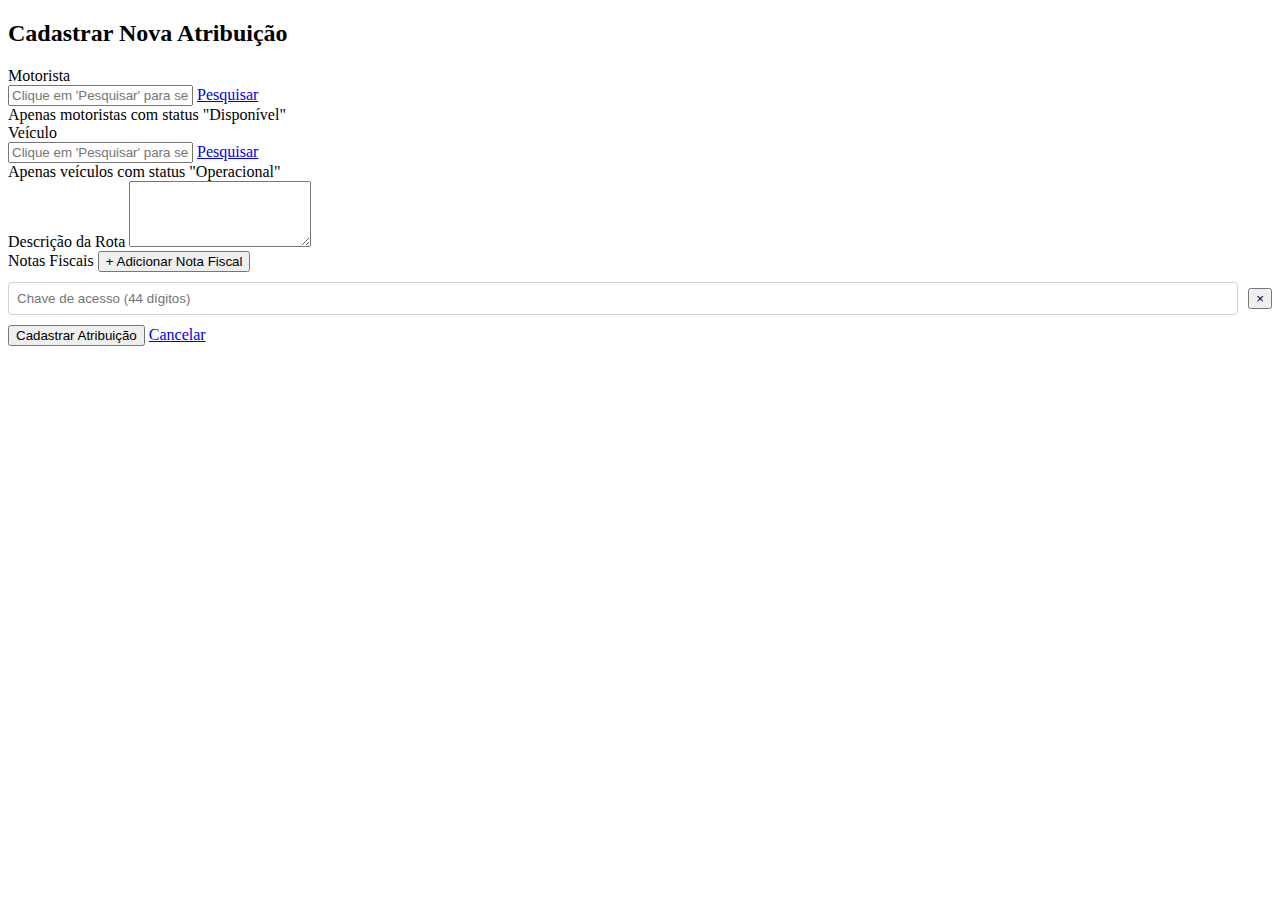
<file: projeto_plenotrips/src/main/resources/templates/entrega/formulario_entrega.html>
<!DOCTYPE html>
<html xmlns:th="http://www.thymeleaf.org">
<head>
    <meta charset="UTF-8">
    <meta name="viewport" content="width=device-width, initial-scale=1.0">
    <title>Cadastrar Atribuição</title>
    <link rel="stylesheet" th:href="@{/css/geral.css}">
    <!-- ✅ CORREÇÃO: Adicionado th:inline="javascript" -->
    <script th:inline="javascript">
        document.addEventListener('DOMContentLoaded', function() {
            // Pré-preenche com dados do servidor
            const motorista = /*[[${motoristaSelecionado}]]*/ null;
            const veiculo = /*[[${veiculoSelecionado}]]*/ null;

            if (motorista) {
                document.getElementById('driverName').value = motorista.name;
                document.getElementById('driverId').value = motorista.id;
            }

            if (veiculo) {
                document.getElementById('vehiclePlate').value = veiculo.plateNumber;
                document.getElementById('vehicleId').value = veiculo.id;
            }

            // Lógica de notas fiscais
            const container = document.getElementById('containerNotas');
            const btnAdd = document.getElementById('btnAddNota');

            function criarCampoNota(index) {
                const div = document.createElement('div');
                div.className = 'nota-fiscal-item';
                div.style.display = 'flex';
                div.style.gap = '10px';
                div.style.marginBottom = '10px';
                div.style.alignItems = 'center';

                div.innerHTML = `
                    <input type="text" 
                           name="invoiceKeys[${index}]" 
                           placeholder="Chave de acesso (44 dígitos)" 
                           maxlength="44" 
                           required 
                           style="flex: 1; padding: 8px; border: 1px solid #ced4da; border-radius: 4px;">
                    <button type="button" class="btn btn-excluir" onclick="this.parentElement.remove()">×</button>
                `;
                return div;
            }

            container.appendChild(criarCampoNota(0));
            let contador = 1;
            btnAdd.addEventListener('click', function() {
                container.appendChild(criarCampoNota(contador++));
            });
        });
    </script>
</head>
<body>

    <div th:replace="~{fragmento/navbar}"></div>

    <div class="container">
        <div class="form-card">
            <h2>Cadastrar Nova Atribuição</h2>

            <div th:if="${mensagemErro}" class="erro" th:text="${mensagemErro}"></div>

            <form id="formAtribuicao" method="post" th:action="@{/entrega}">
                <!-- Campo Motorista -->
                <div class="form-group">
                    <label for="driverName" class="campo-obrigatorio">Motorista</label>
                    <div class="input-with-button">
                        <input type="text" 
                               id="driverName" 
                               value="" 
                               placeholder="Clique em 'Pesquisar' para selecionar"
                               readonly
                               required />
                        <input type="hidden" id="driverId" name="driverId" required />
                        <a href="/entrega/selecionar/motorista?returnUrl=/entrega/novo" class="btn-search">
                            Pesquisar
                        </a>
                    </div>
                    <div class="uuid-info">Apenas motoristas com status "Disponível"</div>
                </div>
                
                <!-- Campo Veículo -->
                <div class="form-group">
                    <label for="vehiclePlate" class="campo-obrigatorio">Veículo</label>
                    <div class="input-with-button">
                        <input type="text" id="vehiclePlate" name="vehiclePlate" value="" placeholder="Clique em 'Pesquisar' para selecionar" readonly required />
                        <input type="hidden" id="vehicleId" name="vehicleId" required />
                        <a href="/entrega/selecionar/veiculo?returnUrl=/entrega/novo" class="btn-search">
                            Pesquisar
                        </a>
                    </div>
                    <div class="uuid-info">Apenas veículos com status "Operacional"</div>
                </div>

                <!-- Descrição da Rota -->
                <div class="form-group">
                    <label for="routeDescription" class="campo-obrigatorio">Descrição da Rota</label>
                    <textarea id="routeDescription" name="routeDescription" rows="4" required></textarea>
                </div>

                <!-- Notas Fiscais -->
                <div class="form-group">
                    <label class="campo-obrigatorio">Notas Fiscais</label>
                    <button type="button" id="btnAddNota" class="btn btn-success" style="margin-bottom: 10px;">
                        + Adicionar Nota Fiscal
                    </button>
                    <div id="containerNotas">
                        <!-- Notas são adicionadas aqui dinamicamente -->
                    </div>
                </div>

                <div class="btn-group">
                    <button type="submit" class="btn btn-primary">Cadastrar Atribuição</button>
                    <a href="/entrega" class="btn btn-secondary">Cancelar</a>
                </div>
            </form>
        </div>
    </div>
</body>
</html>
</file>
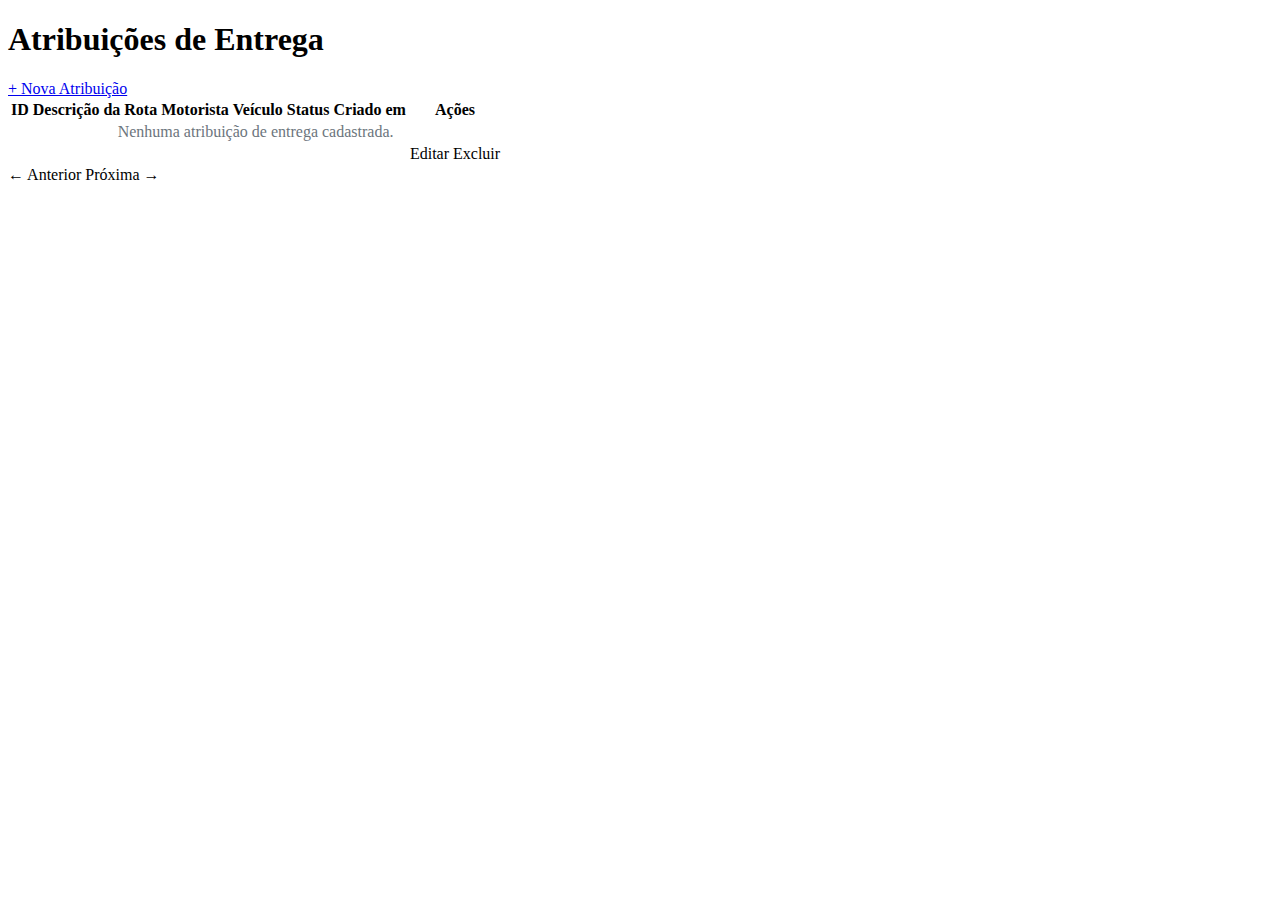
<file: projeto_plenotrips/src/main/resources/templates/entrega/lista_entrega.html>
<!DOCTYPE html>
<html xmlns:th="http://www.thymeleaf.org">
<head>
    <meta charset="UTF-8">
    <meta name="viewport" content="width=device-width, initial-scale=1.0">
    <title>Atribuições de Entrega - PlenoTrip ERP</title>
    <link rel="stylesheet" th:href="@{/css/geral.css}">
</head>
<body>

<div class="container">
	<div th:replace="~{fragmento/navbar}"></div>
    <div class="header">
        <h1>Atribuições de Entrega</h1>
        <a href="/entrega/novo" class="btn">+ Nova Atribuição</a>
    </div>

    <!-- Mensagem de sucesso -->
    <div th:if="${mensagemSucesso}" class="sucesso" th:text="${mensagemSucesso}"></div>

    <!-- Mensagem de erro -->
    <div th:if="${mensagemErro}" class="erro" th:text="${mensagemErro}"></div>

    <!-- Tabela de atribuições -->
    <table>
	    <thead>
	        <tr>
	            <th>ID</th>
	            <th>Descrição da Rota</th>
	            <th>Motorista</th>
	            <th>Veículo</th>
	            <th>Status</th>
	            <th>Criado em</th>
	            <th>Ações</th>
	        </tr>
	    </thead>
	    <tbody>
	        <tr th:if="${entregas != null and entregas.empty}">
	            <td colspan="7" style="text-align: center; color: #6c757d;">Nenhuma atribuição de entrega cadastrada.</td>
	        </tr>
	        <tr th:each="entrega : ${entregas}">
	            <td th:text="${entrega.id}"></td>
	            <td th:text="${entrega.routeDescription}"></td>
	            <td th:text="${entrega.driverName != null ? entrega.driverName : '-'}"></td>
	            <td th:text="${entrega.vehiclePlate != null ? entrega.vehiclePlate : '-'}"></td>
	            <td th:text="${entrega.status}"></td>
	            <td th:text="${#dates.format(entrega.createdAt, 'dd/MM/yyyy HH:mm')}"></td>
	            <td class="acoes">
	                <a th:href="@{/entrega/editar/{id}(id=${entrega.id})}" class="btn-editar">Editar</a>
	                <a th:href="@{/entrega/excluir/{id}(id=${entrega.id})}"
	                   class="btn-excluir"
	                   onclick="return confirm('Tem certeza que deseja excluir esta atribuição de entrega?')">Excluir</a>
	            </td>
	        </tr>
	    </tbody>
	</table>

    <!-- Paginação -->
    <div class="paginacao" th:if="${entregas != null and !entregas.empty}">
        <a th:if="${paginaAtual > 1}"
           th:href="@{/entrega(pagina=${paginaAtual - 1}, tamanho=${tamanhoPagina})}">← Anterior</a>

        <span th:text="'Página ' + ${paginaAtual}"></span>

        <a th:if="${temProximaPagina}"
           th:href="@{/entrega(pagina=${paginaAtual + 1}, tamanho=${tamanhoPagina})}">Próxima →</a>
    </div>
</div>

</body>
</html>
</file>
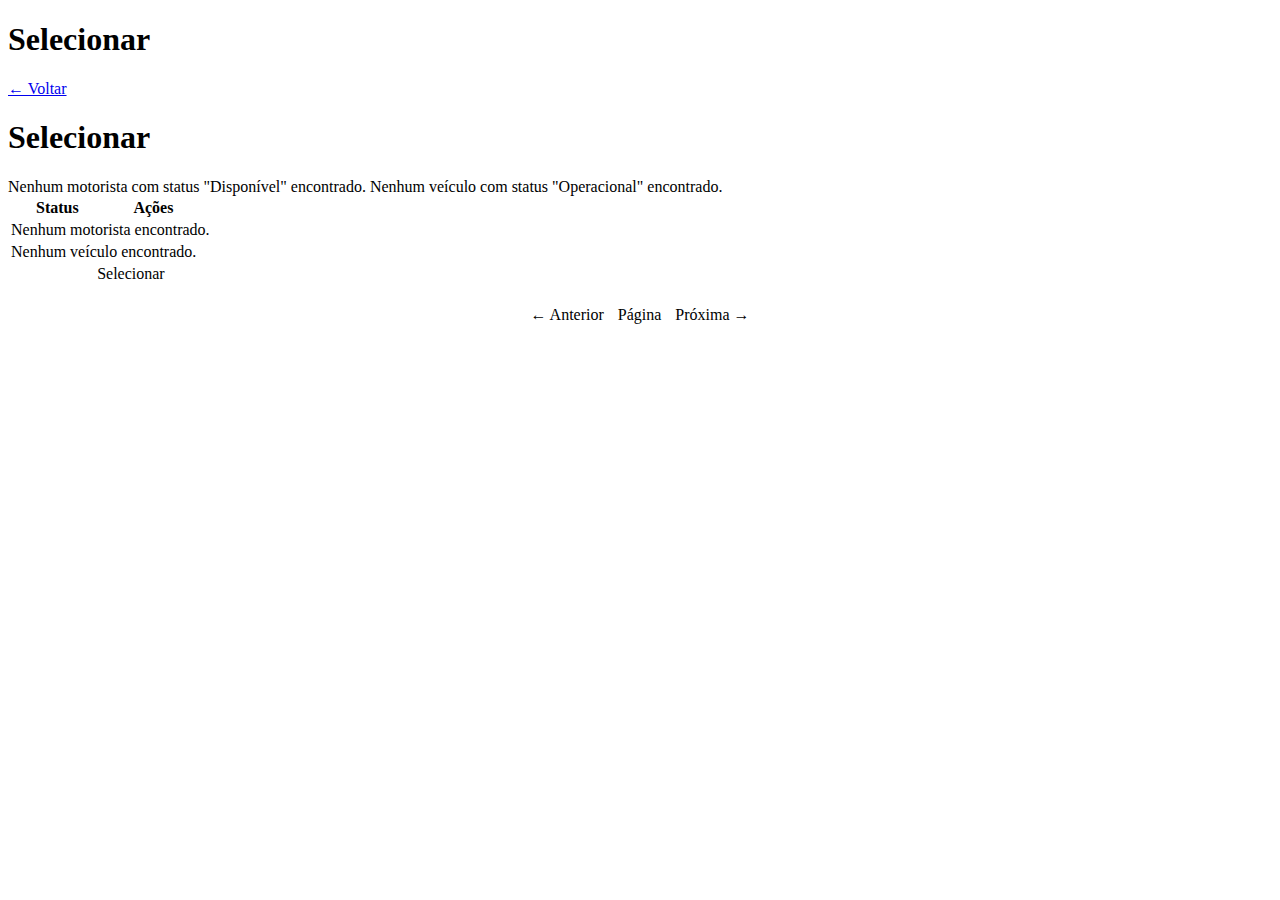
<file: projeto_plenotrips/src/main/resources/templates/entrega/selecionar_motorista_veiculo.html>
<!DOCTYPE html>
<html xmlns:th="http://www.thymeleaf.org">
<head>
    <meta charset="UTF-8">
    <meta name="viewport" content="width=device-width, initial-scale=1.0">
    <h1 th:text="${tipo == 'motorista' ? 'Selecionar Motorista (Disponível)' : 'Selecionar Veículo (Operacional)'}">Selecionar</h1>
    <link rel="stylesheet" th:href="@{/css/geral.css}">
</head>
<body>
    <div class="container">
    	<div th:replace="~{fragmento/navbar}"></div>
        <div class="voltar">
            <a href="javascript:history.back()">&larr; Voltar</a>
        </div>

        <h1 th:text="${tipo == 'motorista' ? 'Selecionar Motorista' : 'Selecionar Veículo'}">Selecionar</h1>

        <div th:if="${mensagemErro}" style="color: red; margin-bottom: 15px;" th:text="${mensagemErro}"></div>
        <tr th:if="${tipo == 'motorista' and motoristas.empty}">
		    <td colspan="4">Nenhum motorista com status "Disponível" encontrado.</td>
		</tr>
		<tr th:if="${tipo == 'veiculo' and veiculos.empty}">
		    <td colspan="4">Nenhum veículo com status "Operacional" encontrado.</td>
		</tr>

        <table>
            <thead>
                <tr>
                    <th th:text="${tipo == 'motorista' ? 'Nome' : 'Placa'}"></th>
                    <th th:text="${tipo == 'motorista' ? 'CNH' : 'Modelo'}"></th>
                    <th>Status</th>
                    <th>Ações</th>
                </tr>
            </thead>
            <tbody>
                <tr th:if="${tipo == 'motorista' and motoristas.empty}">
                    <td colspan="4">Nenhum motorista encontrado.</td>
                </tr>
                <tr th:if="${tipo == 'veiculo' and veiculos.empty}">
                    <td colspan="4">Nenhum veículo encontrado.</td>
                </tr>
                
                <tr th:each="item : ${tipo == 'motorista' ? motoristas : veiculos}">
                    <td th:text="${tipo == 'motorista' ? item.name : item.plateNumber}"></td>
                    <td th:text="${tipo == 'motorista' ? item.licenseNumber : item.model}"></td>
                    <td th:text="${item.status}"></td>
                    <td>
                        <a th:href="@{/entrega/selecionar/{tipo}/{id}(tipo=${tipo}, id=${item.id})}"
                           class="btn">Selecionar</a>
                    </td>
                </tr>
            </tbody>
        </table>

        <!-- Paginação -->
        <div style="margin-top: 20px; text-align: center;" 
             th:if="${tipo == 'motorista' ? !motoristas.empty : !veiculos.empty}">
            <a th:if="${paginaAtual > 1}"
               th:href="@{/entrega/selecionar/{tipo}(tipo=${tipo}, pagina=${paginaAtual - 1}, tamanho=${tamanhoPagina})}"
               class="btn" style="margin-right: 10px;">← Anterior</a>
            
            <span>Página <span th:text="${paginaAtual}"></span></span>
            
            <a th:if="${temProximaPagina}"
               th:href="@{/entrega/selecionar/{tipo}(tipo=${tipo}, pagina=${paginaAtual + 1}, tamanho=${tamanhoPagina})}"
               class="btn" style="margin-left: 10px;">Próxima →</a>
        </div>
    </div>
</body>
</html>
</file>
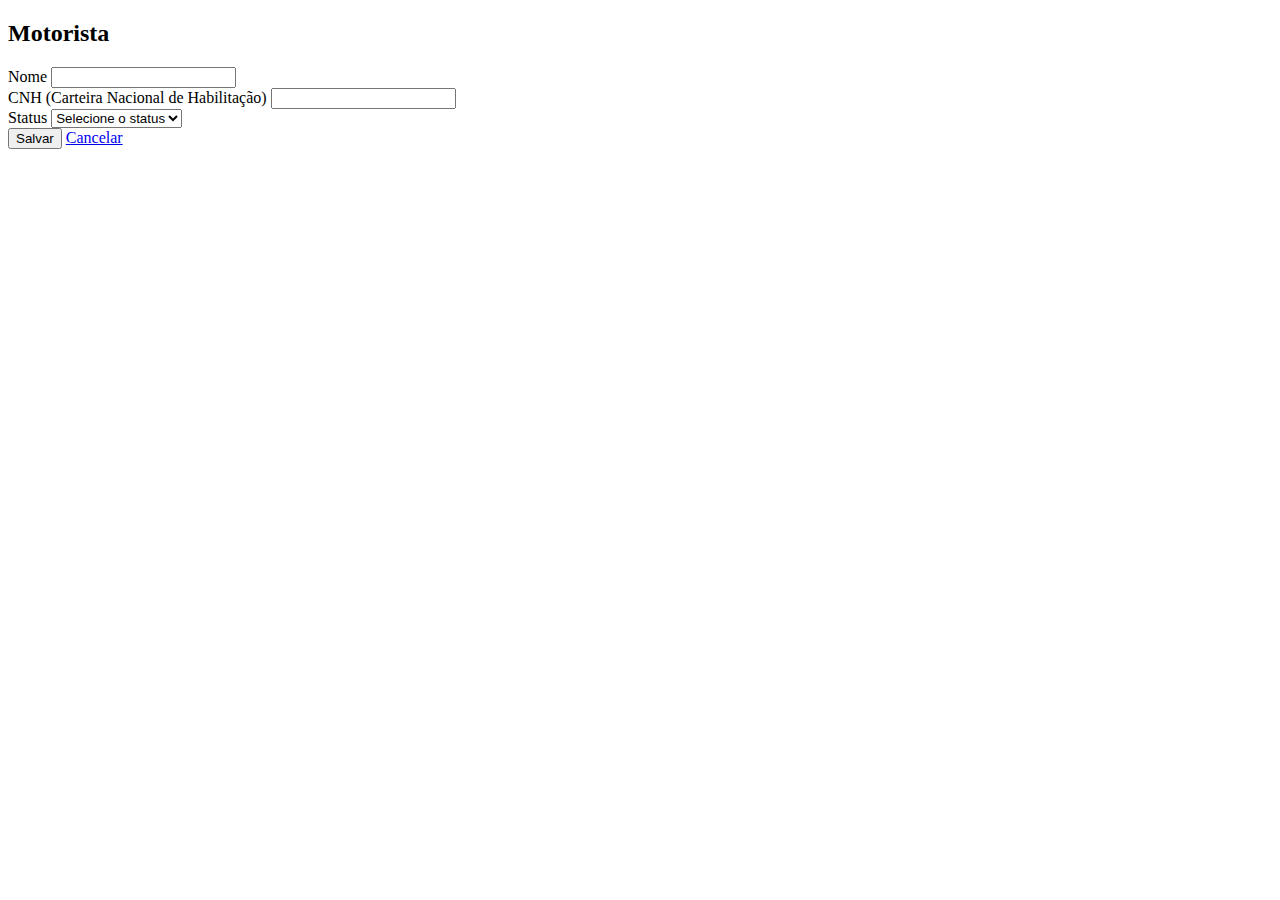
<file: projeto_plenotrips/src/main/resources/templates/motorista/formulario_motorista.html>
<!DOCTYPE html>
<html xmlns:th="http://www.thymeleaf.org">
<head>
    <meta charset="UTF-8">
    <meta name="viewport" content="width=device-width, initial-scale=1.0">
    <title th:text="${modoEdicao} ? 'Editar Motorista' : 'Cadastrar Motorista'">Motorista</title>
    <link rel="stylesheet" th:href="@{/css/geral.css}">
</head>
<body>

<div class="container">
	<div th:replace="~{fragmento/navbar}"></div>
    <div class="form-card">
        <h2 th:text="${modoEdicao} ? 'Editar Motorista' : 'Cadastrar Novo Motorista'">Motorista</h2>

        <!-- Mensagem de erro -->
        <div th:if="${mensagemErro}" class="erro" th:text="${mensagemErro}"></div>

        <!-- Formulário -->
        <form th:object="${motorista}" 
              th:action="${modoEdicao} ? @{/motorista/atualizar} : @{/motorista}" 
              method="post">

            <!-- Campo oculto para ID (necessário na edição) -->
            <input type="hidden" th:field="*{id}" />

            <div class="form-group">
                <label for="name" class="campo-obrigatorio">Nome</label>
                <input type="text" 
                       id="name" 
                       th:field="*{name}" 
                       maxlength="255" 
                       required />
            </div>

            <div class="form-group">
                <label for="licenseNumber" class="campo-obrigatorio">CNH (Carteira Nacional de Habilitação)</label>
                <input type="text" 
                       id="licenseNumber" 
                       th:field="*{licenseNumber}" 
                       maxlength="50" 
                       required />
            </div>

            <div class="form-group">
                <label for="status" class="campo-obrigatorio">Status</label>
                <select id="status" th:field="*{status}" required>
                    <option value="">Selecione o status</option>
                    <option value="AVAILABLE">Disponível</option>
                    <option value="IN_TRANSIT">Em Trânsito</option>
                    <option value="OFF_DUTY">Fora de Serviço</option>
                </select>
            </div>

            <div class="btn-group">
                <button type="submit" class="btn btn-primary">
                    <span th:text="${modoEdicao} ? 'Atualizar' : 'Cadastrar'">Salvar</span>
                </button>
                <a href="/motorista" class="btn btn-secondary">Cancelar</a>
            </div>
        </form>
    </div>
</div>

</body>
</html>
</file>
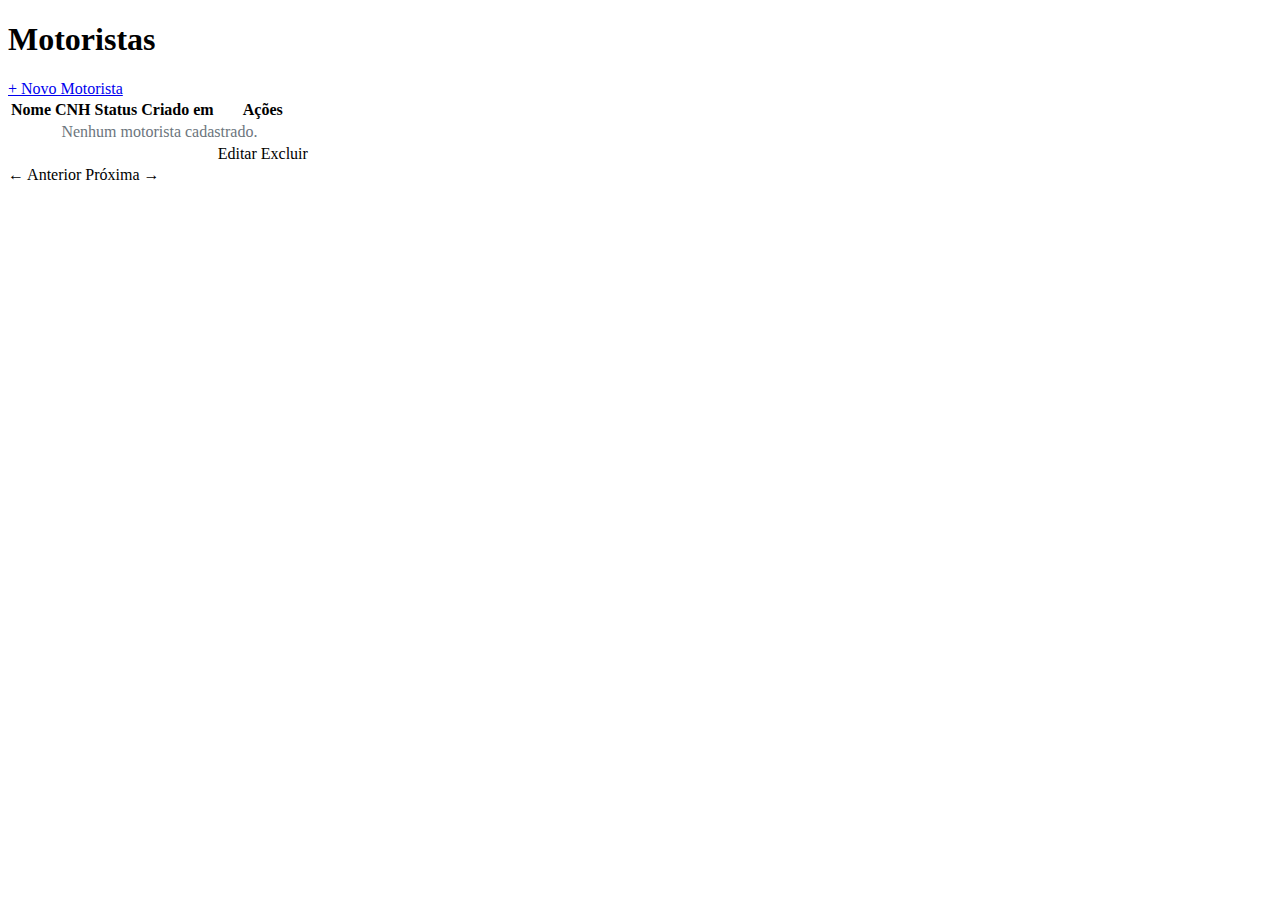
<file: projeto_plenotrips/src/main/resources/templates/motorista/lista_motorista.html>
<!DOCTYPE html>
<html xmlns:th="http://www.thymeleaf.org">
<head>
    <meta charset="UTF-8">
	<meta http-equiv="Content-Type" content="text/html; charset=UTF-8">
    <meta name="viewport" content="width=device-width, initial-scale=1.0">
    <title>Motoristas - PlenoTrip ERP</title>
    <link rel="stylesheet" th:href="@{/css/geral.css}">
</head>
<body>

<div class="container">
	<div th:replace="~{fragmento/navbar}"></div>
    <div class="header">
        <h1>Motoristas</h1>
        <a href="/motorista/novo" class="btn">+ Novo Motorista</a>
    </div>

    <!-- Mensagem de sucesso -->
    <div th:if="${mensagemSucesso}" class="sucesso" th:text="${mensagemSucesso}"></div>

    <!-- Mensagem de erro -->
    <div th:if="${mensagemErro}" class="erro" th:text="${mensagemErro}"></div>

    <!-- Tabela de motoristas -->
    <table>
        <thead>
            <tr>
                <th>Nome</th>
                <th>CNH</th>
                <th>Status</th>
                <th>Criado em</th>
                <th>Ações</th>
            </tr>
        </thead>
        <tbody>
            <tr th:if="${motoristas != null and motoristas.empty}">
                <td colspan="5" style="text-align: center; color: #6c757d;">Nenhum motorista cadastrado.</td>
            </tr>
            <tr th:each="motorista : ${motoristas}">
                <td th:text="${motorista.name}"></td>
                <td th:text="${motorista.licenseNumber}"></td>
                <td th:text="${motorista.status}"></td>
                <td th:text="${#dates.format(motorista.createdAt, 'dd/MM/yyyy HH:mm')}"></td>
                <td class="acoes">
                    <a th:href="@{/motorista/editar/{id}(id=${motorista.id})}" class="btn-editar">Editar</a>
                    <a th:href="@{/motorista/excluir/{id}(id=${motorista.id})}"
                       class="btn-excluir"
                       onclick="return confirm('Tem certeza que deseja excluir este motorista?')">Excluir</a>
                </td>
            </tr>
        </tbody>
    </table>

    <!-- Paginação -->
    <div class="paginacao" th:if="${motoristas != null and !motoristas.empty}">
        <a th:if="${paginaAtual > 1}"
           th:href="@{/motorista(pagina=${paginaAtual - 1}, tamanho=${tamanhoPagina})}">← Anterior</a>

        <span th:text="'Página ' + ${paginaAtual}"></span>

        <a th:if="${temProximaPagina}"
           th:href="@{/motorista(pagina=${paginaAtual + 1}, tamanho=${tamanhoPagina})}">Próxima →</a>
    </div>
</div>

</body>
</html>
</file>
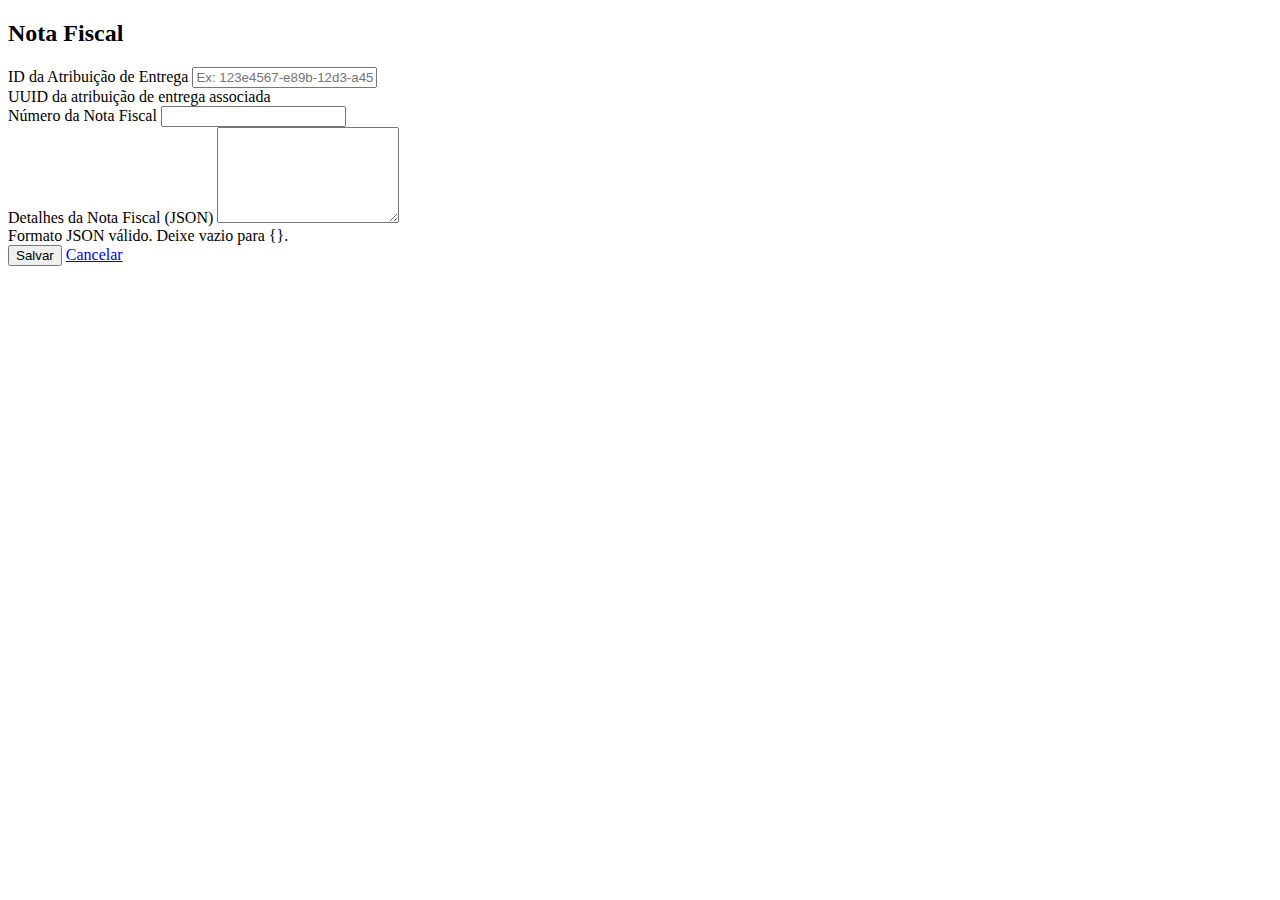
<file: projeto_plenotrips/src/main/resources/templates/notaFiscal/formulario_nota_fiscal.html>
<!DOCTYPE html>
<html xmlns:th="http://www.thymeleaf.org">
<head>
    <meta charset="UTF-8">
    <meta name="viewport" content="width=device-width, initial-scale=1.0">
    <title th:text="${modoEdicao} ? 'Editar Nota Fiscal' : 'Cadastrar Nota Fiscal'">Nota Fiscal</title>
    <link rel="stylesheet" th:href="@{/css/geral.css}">
</head>
<body>

<div class="container">
	<div th:replace="~{fragmento/navbar}"></div>
    <div class="form-card">
        <h2 th:text="${modoEdicao} ? 'Editar Nota Fiscal' : 'Cadastrar Nova Nota Fiscal'">Nota Fiscal</h2>

        <!-- Mensagem de erro -->
        <div th:if="${mensagemErro}" class="erro" th:text="${mensagemErro}"></div>

        <!-- Formulário -->
        <form th:object="${notaFiscal}" 
              th:action="${modoEdicao} ? @{/nota_fiscal/atualizar} : @{/notas_fiscais}" 
              method="post">

            <!-- Campo oculto para ID (necessário na edição) -->
            <input type="hidden" th:field="*{id}" />

            <div class="form-group">
                <label for="deliveryAssignmentId" class="campo-obrigatorio">ID da Atribuição de Entrega</label>
                <input type="text" 
                       id="deliveryAssignmentId" 
                       th:field="*{deliveryAssignmentId}" 
                       placeholder="Ex: 123e4567-e89b-12d3-a456-426614174000"
                       required />
                <div class="json-info">UUID da atribuição de entrega associada</div>
            </div>

            <div class="form-group">
                <label for="invoiceNumber" class="campo-obrigatorio">Número da Nota Fiscal</label>
                <input type="text" 
                       id="invoiceNumber" 
                       th:field="*{invoiceNumber}" 
                       maxlength="255" 
                       required />
            </div>

            <div class="form-group">
                <label for="invoiceDetails">Detalhes da Nota Fiscal (JSON)</label>
                <textarea id="invoiceDetails" 
                          th:field="*{invoiceDetails}" 
                          rows="6"
                          placeholder='{"cliente": "Empresa XYZ", "valor": 1500.00, "itens": 3}'> 
                </textarea>
                <div class="json-info">Formato JSON válido. Deixe vazio para {}.</div>
            </div>

            <div class="btn-group">
                <button type="submit" class="btn btn-primary">
                    <span th:text="${modoEdicao} ? 'Atualizar' : 'Cadastrar'">Salvar</span>
                </button>
                <a href="/nota_fiscal" class="btn btn-secondary">Cancelar</a>
            </div>
        </form>
    </div>
</div>

</body>
</html>
</file>
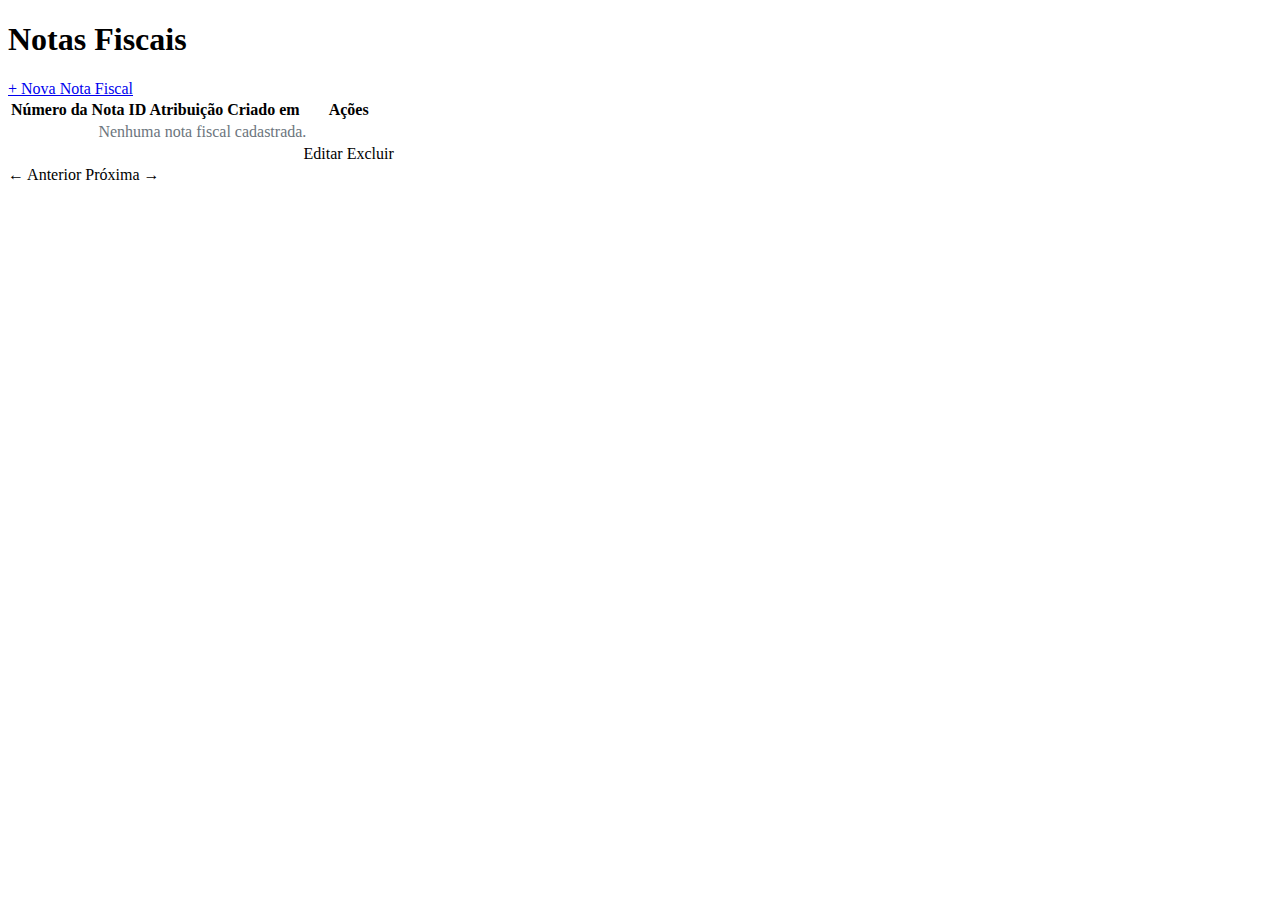
<file: projeto_plenotrips/src/main/resources/templates/notaFiscal/lista_nota_fiscal.html>
<!DOCTYPE html>
<html xmlns:th="http://www.thymeleaf.org">
<head>
    <meta charset="UTF-8">
    <meta name="viewport" content="width=device-width, initial-scale=1.0">
    <title>Notas Fiscais - PlenoTrip ERP</title>
    <link rel="stylesheet" th:href="@{/css/geral.css}">
</head>
<body>

<div class="container">
	<div th:replace="~{fragmento/navbar}"></div>
    <div class="header">
        <h1>Notas Fiscais</h1>
        <a href="/notas_fiscais/novo" class="btn">+ Nova Nota Fiscal</a>
    </div>

    <!-- Mensagem de sucesso -->
    <div th:if="${mensagemSucesso}" class="sucesso" th:text="${mensagemSucesso}"></div>

    <!-- Mensagem de erro -->
    <div th:if="${mensagemErro}" class="erro" th:text="${mensagemErro}"></div>

    <!-- Tabela de notas fiscais -->
    <table>
        <thead>
            <tr>
                <th>Número da Nota</th>
                <th>ID Atribuição</th>
                <th>Criado em</th>
                <th>Ações</th>
            </tr>
        </thead>
        <tbody>
            <tr th:if="${notasFiscais != null and notasFiscais.empty}">
                <td colspan="4" style="text-align: center; color: #6c757d;">Nenhuma nota fiscal cadastrada.</td>
            </tr>
            <tr th:each="notaFiscal : ${notasFiscais}">
                <td th:text="${notaFiscal.invoiceNumber}"></td>
                <td th:text="${notaFiscal.deliveryAssignmentId}"></td>
                <td th:text="${#dates.format(notaFiscal.createdAt, 'dd/MM/yyyy HH:mm')}"></td>
                <td class="acoes">
                    <a th:href="@{/nota_fiscal/editar/{id}(id=${notaFiscal.id})}" class="btn-editar">Editar</a>
                    <a th:href="@{/nota_fiscal/excluir/{id}(id=${notaFiscal.id})}"
                       class="btn-excluir"
                       onclick="return confirm('Tem certeza que deseja excluir esta nota fiscal?')">Excluir</a>
                </td>
            </tr>
        </tbody>
    </table>

    <!-- Paginação -->
    <div class="paginacao" th:if="${notasFiscais != null and !notasFiscais.empty}">
        <a th:if="${paginaAtual > 1}"
           th:href="@{/nota_fiscal(pagina=${paginaAtual - 1}, tamanho=${tamanhoPagina})}">← Anterior</a>

        <span th:text="'Página ' + ${paginaAtual}"></span>

        <a th:if="${temProximaPagina}"
           th:href="@{/nota_fiscal(pagina=${paginaAtual + 1}, tamanho=${tamanhoPagina})}">Próxima →</a>
    </div>
</div>

</body>
</html>
</file>
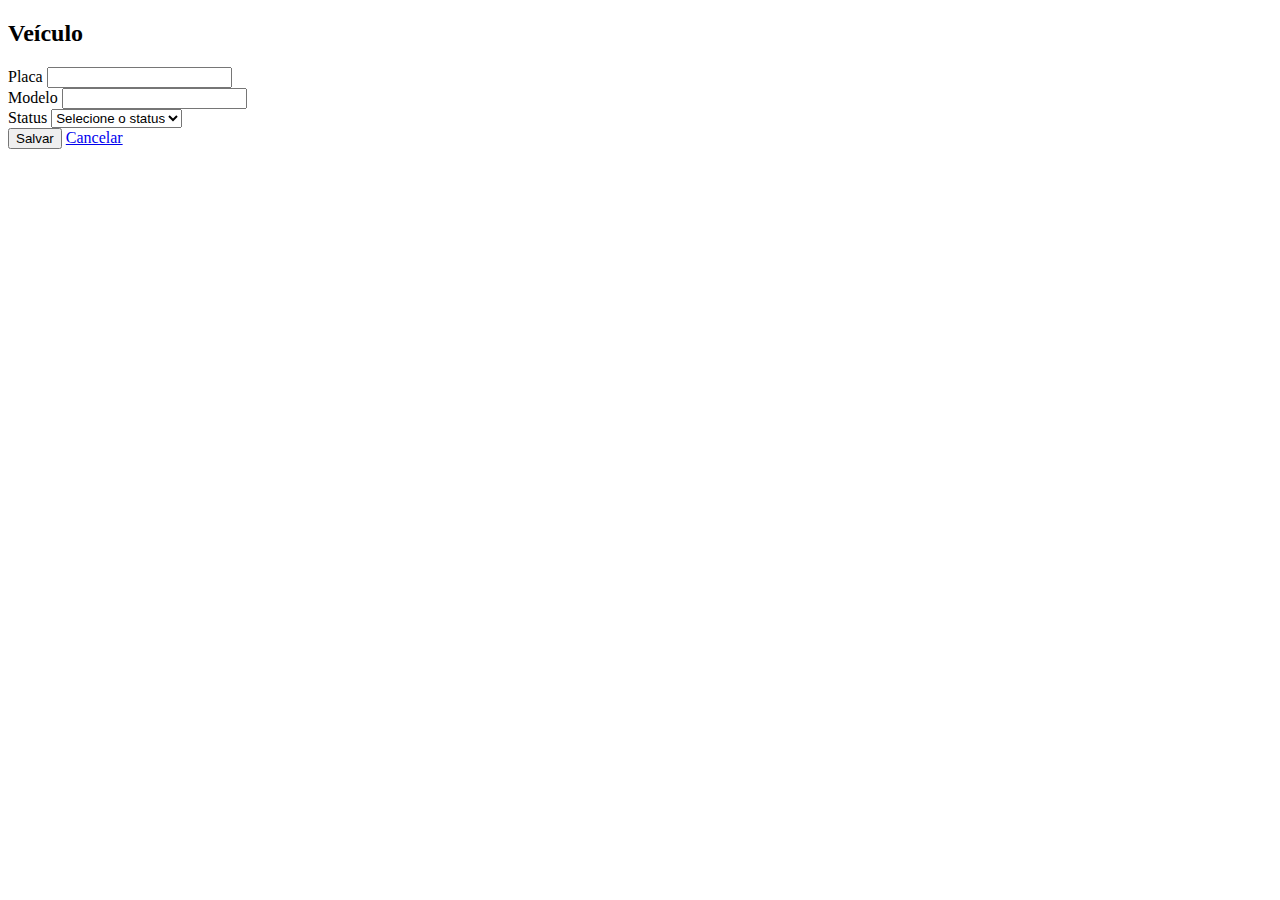
<file: projeto_plenotrips/src/main/resources/templates/veiculo/formulario_veiculo.html>
<!DOCTYPE html>
<html xmlns:th="http://www.thymeleaf.org">
<head>
    <meta charset="UTF-8">
    <meta name="viewport" content="width=device-width, initial-scale=1.0">
    <title th:text="${modoEdicao} ? 'Editar Veículo' : 'Cadastrar Veículo'">Veículo</title>
    <link rel="stylesheet" th:href="@{/css/geral.css}">
</head>
<body>

<div class="container">
	<div th:replace="~{fragmento/navbar}"></div>
    <div class="form-card">
        <h2 th:text="${modoEdicao} ? 'Editar Veículo' : 'Cadastrar Novo Veículo'">Veículo</h2>

        <!-- Mensagem de erro -->
        <div th:if="${mensagemErro}" class="erro" th:text="${mensagemErro}"></div>

        <!-- Formulário -->
        <form th:object="${veiculo}" 
              th:action="${modoEdicao} ? @{/veiculo/atualizar} : @{/veiculo}" 
              method="post">

            <!-- Campo oculto para ID (necessário na edição) -->
            <input type="hidden" th:field="*{id}" />

            <div class="form-group">
                <label for="plateNumber" class="campo-obrigatorio">Placa</label>
                <input type="text" 
                       id="plateNumber" 
                       th:field="*{plateNumber}" 
                       maxlength="10" 
                       required />
            </div>

            <div class="form-group">
                <label for="model" class="campo-obrigatorio">Modelo</label>
                <input type="text" 
                       id="model" 
                       th:field="*{model}" 
                       maxlength="100" 
                       required />
            </div>

            <div class="form-group">
                <label for="status" class="campo-obrigatorio">Status</label>
                <select id="status" th:field="*{status}" required>
                    <option value="">Selecione o status</option>
                    <option value="OPERATIONAL">Operacional</option>
                    <option value="MAINTENANCE">Manutenção</option>
                    <option value="IN_TRANSIT">Em Trânsito</option>
                </select>
            </div>

            <div class="btn-group">
                <button type="submit" class="btn btn-primary">
                    <span th:text="${modoEdicao} ? 'Atualizar' : 'Cadastrar'">Salvar</span>
                </button>
                <a href="/veiculo" class="btn btn-secondary">Cancelar</a>
            </div>
        </form>
    </div>
</div>

</body>
</html>
</file>
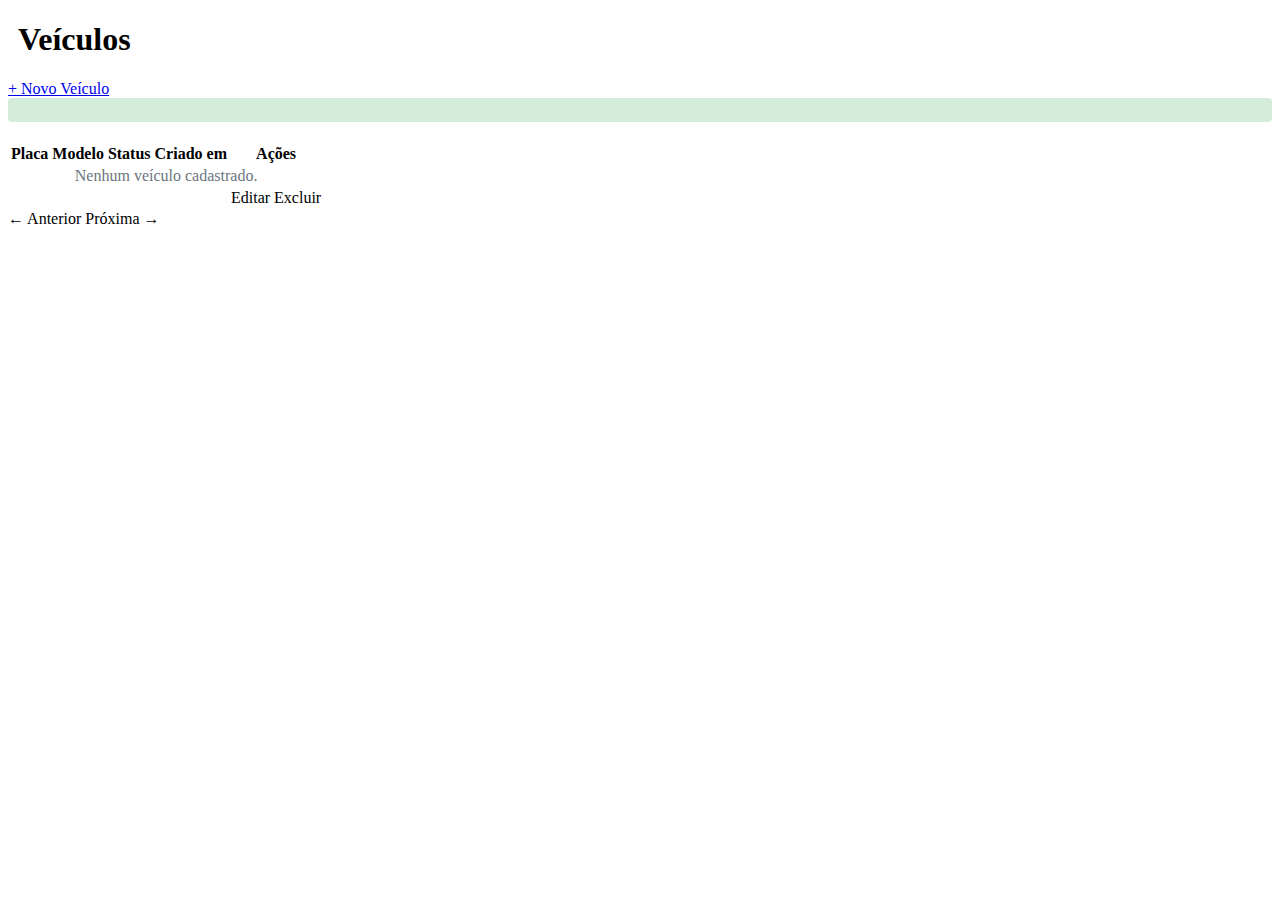
<file: projeto_plenotrips/src/main/resources/templates/veiculo/lista_veiculo.html>
<!DOCTYPE html>
<html xmlns:th="http://www.thymeleaf.org">
<head>
    <meta charset="UTF-8">
    <meta name="viewport" content="width=device-width, initial-scale=1.0">
    <title>Veículos - PlenoTrip ERP</title>
    <link rel="stylesheet" th:href="@{/css/geral.css}">
</head>
<body>

<div class="container">
	<div th:replace="~{fragmento/navbar}"></div>
    <div class="header">
        <h1 style="padding-left:10px;">Veículos</h1>
        <a href="/veiculo/novo" class="btn">+ Novo Veículo</a>
    </div>

    <!-- Mensagem de erro -->
    <div th:if="${mensagemSucesso}" style="background: #d4edda; color: #155724; padding: 12px; border-radius: 4px; margin-bottom: 20px;" th:text="${mensagemSucesso}"></div>
    <div th:if="${mensagemErro}" class="erro" th:text="${mensagemErro}"></div>

    <!-- Tabela de veículos -->
    <table>
        <thead>
            <tr>
                <th>Placa</th>
                <th>Modelo</th>
                <th>Status</th>
                <th>Criado em</th>
                <th>Ações</th>
            </tr>
        </thead>
        <tbody>
            <!-- ✅ Correção: verifica se veiculos NÃO é nulo E está vazio -->
            <tr th:if="${veiculos != null and veiculos.empty}">
                <td colspan="5" style="text-align: center; color: #6c757d;">Nenhum veículo cadastrado.</td>
            </tr>
            <tr th:each="veiculo : ${veiculos}">
                <td th:text="${veiculo.plateNumber}"></td>
                <td th:text="${veiculo.model}"></td>
                <td th:text="${veiculo.status}"></td>
                <td th:text="${#dates.format(veiculo.createdAt, 'dd/MM/yyyy HH:mm')}"></td>
                <td class="acoes">
                    <a th:href="@{/veiculo/editar/{id}(id=${veiculo.id})}" class="btn-editar">Editar</a>
                    <a th:href="@{/veiculo/excluir/{id}(id=${veiculo.id})}"
                       class="btn-excluir"
                       onclick="return confirm('Tem certeza que deseja excluir este veículo?')">Excluir</a>
                </td>
            </tr>
        </tbody>
    </table>

    <!-- Paginação: só mostra se veiculos NÃO for nulo e NÃO estiver vazio -->
    <div class="paginacao" th:if="${veiculos != null and !veiculos.empty}">
        <a th:if="${paginaAtual > 1}"
           th:href="@{/veiculo(pagina=${paginaAtual - 1}, tamanho=${tamanhoPagina})}">← Anterior</a>

        <span th:text="'Página ' + ${paginaAtual}"></span>

        <a th:if="${temProximaPagina}"
           th:href="@{/veiculo(pagina=${paginaAtual + 1}, tamanho=${tamanhoPagina})}">Próxima →</a>
    </div>
</div>

</body>
</html>
</file>
